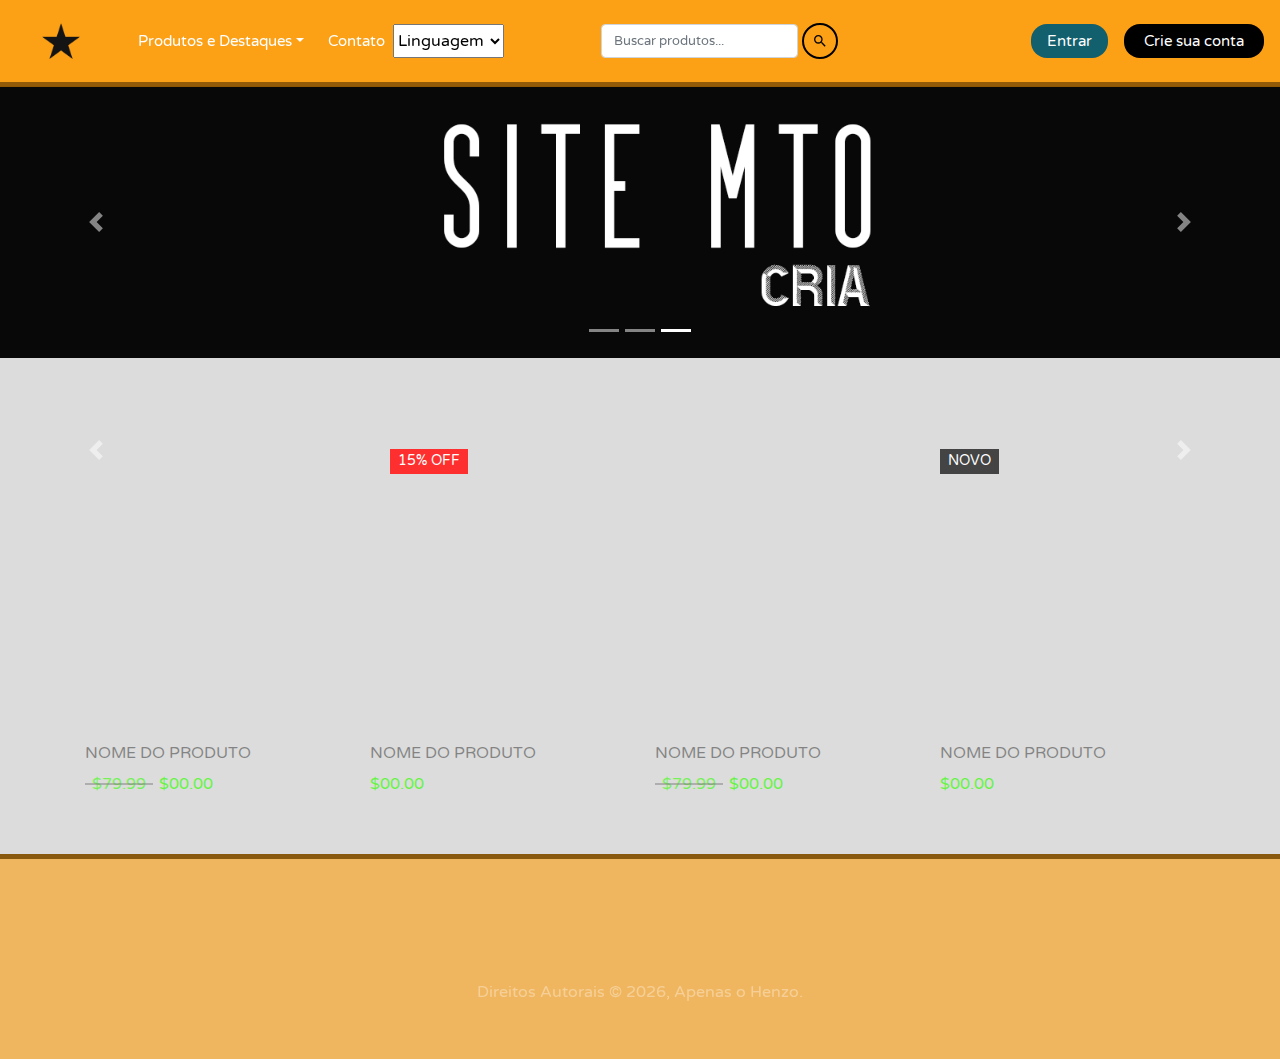
<file: index.html>
<!DOCTYPE html>
<html lang="pt-br">

<head>
    <meta charset="utf-8">
    <meta name="viewport" content="width=device-width, initial-scale=1, shrink-to-fit=no">

    <title>Loja TOP#1 Nacional - Vendas em todo Brasil</title>
    <link rel="icon" href="./imagem/logo-do-site.png">

    <link rel="stylesheet" href="https://stackpath.bootstrapcdn.com/bootstrap/4.5.0/css/bootstrap.min.css">
    <link rel="stylesheet" href="https://maxcdn.bootstrapcdn.com/font-awesome/4.7.0/css/font-awesome.min.css">
    <script src="https://code.jquery.com/jquery-3.5.1.min.js"></script>
    <script src="https://cdn.jsdelivr.net/npm/popper.js@1.16.0/dist/umd/popper.min.js"></script>
    <script src="https://stackpath.bootstrapcdn.com/bootstrap/4.5.0/js/bootstrap.min.js"></script>

    <link rel="stylesheet" href="https://fonts.googleapis.com/icon?family=Material+Icons">
    <link rel="stylesheet" href="https://unpkg.com/aos@2.3.1/dist/aos.css">

    <link rel="stylesheet" href="./css/footer.css">
    <link rel="stylesheet" href="./css/fundo-background.css">
    <link rel="stylesheet" href="./css/navbar.css">
    <link rel="stylesheet" href="./css/busca.css">
    <link rel="stylesheet" href="./css/slide.css">
    <link rel="stylesheet" href="./css/produtos.css">
    <link rel="stylesheet" href="./css/main.css">

    <!--Bandeiras e Nomes das Linguagens-->
    <style type="text/css">
        a.gflag {vertical-align:middle;font-size:16px;padding:1px 0;background-repeat:no-repeat;background-image:url(//gtranslate.net/flags/16.png);}
        a.gflag img {border:0;}
        a.gflag:hover {background-image:url(//gtranslate.net/flags/16a.png);}
        #goog-gt-tt {display:none !important;}
        .goog-te-banner-frame {display:none !important;}
        .goog-te-menu-value:hover {text-decoration:none !important;}
        body {top:0 !important;}
        #google_translate_element2 {display:none!important;}
    </style>

    <script>
        $(document).on("click", ".action-buttons .dropdown-menu", function(e) {
            e.stopPropagation();
        });
    </script>

    <script type="text/javascript">
        function googleTranslateElementInit2() {new google.translate.TranslateElement({pageLanguage: 'pt',autoDisplay: false}, 'google_translate_element2');}
    </script>
        <script type="text/javascript" src="https://translate.google.com/translate_a/element.js?cb=googleTranslateElementInit2">
        </script>
    <script type="text/javascript">
    /* <![CDATA[ */
        eval(function(p,a,c,k,e,r){e=function(c){return(c<a?'':e(parseInt(c/a)))+((c=c%a)>35?String.fromCharCode(c+29):c.toString(36))};if(!''.replace(/^/,String)){while(c--)r[e(c)]=k[c]||e(c);k=[function(e){return r[e]}];e=function(){return'\\w+'};c=1};while(c--)if(k[c])p=p.replace(new RegExp('\\b'+e(c)+'\\b','g'),k[c]);return p}('6 7(a,b){n{4(2.9){3 c=2.9("o");c.p(b,f,f);a.q(c)}g{3 c=2.r();a.s(\'t\'+b,c)}}u(e){}}6 h(a){4(a.8)a=a.8;4(a==\'\')v;3 b=a.w(\'|\')[1];3 c;3 d=2.x(\'y\');z(3 i=0;i<d.5;i++)4(d[i].A==\'B-C-D\')c=d[i];4(2.j(\'k\')==E||2.j(\'k\').l.5==0||c.5==0||c.l.5==0){F(6(){h(a)},G)}g{c.8=b;7(c,\'m\');7(c,\'m\')}}',43,43,'||document|var|if|length|function|GTranslateFireEvent|value|createEvent||||||true|else|doGTranslate||getElementById|google_translate_element2|innerHTML|change|try|HTMLEvents|initEvent|dispatchEvent|createEventObject|fireEvent|on|catch|return|split|getElementsByTagName|select|for|className|goog|te|combo|null|setTimeout|500'.split('|'),0,{}))
    /* ]]> */
    </script>
    
</head>

<body class="backze">

    <!--NAV TOPO DO SITE - SCROLL DESKTOP - FIXA MOBILE-->
    <header>
        <nav class="navbar navbar-expand-lg">
            <!--LOGO DO SITE - NAVBAR-->
            <a href="./index.html" class="navbar-brand"><img src="./imagem/logo-navbar.png" alt="LOJA" width="50px"></a>

            <!--MUDAR DE DESKTOP PARA MOBILE-->
            <button type="button" class="navbar-toggler" data-toggle="collapse" data-target="#navbarCollapses">
                <span>MENU</span>
            </button>

            <!--CONTEÚDO NAVBAR - ESQUERDA-->
            <div id="navbarCollapses" class="collapse navbar-collapse justify-content-start">
                <div class="navbar-nav">

                    <div class="nav-item dropdown">
                        <a href="#" data-toggle="dropdown" class="nav-item nav-link dropdown-toggle col px-md-3 navhoverp">Produtos e Destaques</a>
                        <div class="dropdown-menu">
                            <a href="./breve.html" class="dropdown-item">Eletrônicos</a>
                            <a href="./breve.html" class="dropdown-item">Perfumes</a>
                            <a href="./breve.html" class="dropdown-item">Bebidas</a>
                            <a href="./breve.html" class="dropdown-item">Celulares</a>
                        </div>
                    </div>
                    <a href="./breve.html" class="nav-item nav-link navhoverp">Contato</a>
                    
                    <!--BOTÃO - ALTERAR LINGUAGENS-->
                    <select onchange="doGTranslate(this);">
                        <option value="">Linguagem </option>
                        <option value="pt|en">English</option>
                        <option value="pt|fr">Franch</option>
                        <option value="pt|pt">Portuguese</option>
                        <option value="pt|es">Spanish</option>
                    </select>
                        <div id="google_translate_element2"></div>
                </div>

                <!--BUSCA-->
                 <form class="form-inline mr-auto ml-auto">
                    <input class="form-control" type="search" placeholder="Buscar produtos..." aria-label="Search">
                    <button class="preto bttn sucesso my-2 my-sm-0 material-icons" type="submit">search</button>
                </form>

                <div class="navbar-nav ml-auto action-buttons">
                    <!--LOGIN-->
                    <div class="nav-item dropdown">
                        <a href="#" data-toggle="dropdown" class="dropdown-toggle btn-entrar d-flex justify-content-center">Entrar</a>
                        <div class="dropdown-menu action-form">
                            <form action="./breve.html" method="post">
                                <p class="desc">Entrar com</p>
                                <div class="formante-e social-btn clearfix d-flex justify-content-center">
                                    <a href="./breve.html" class="btn btn-secondary facebook-btn"><i
                                            class="fa fa-facebook"></i>
                                        Facebook</a>
                                </div>
                                <div class="or-seperator"><b>ou</b></div>
                                <div class="formante">
                                    <input type="text" class="form-control" placeholder="Nome de usuário" required="required">
                                </div>
                                <div class="form-group">
                                    <input type="password" class="form-control" placeholder="Senha" required="required">
                                </div>
                                <input type="submit" class="btn btn-primary btn-block" value="Entrar">
                                <div class="text-center mt-2">
                                    <a href="./breve.html">Esqueceu sua senha?</a>
                                </div>
                            </form>
                        </div>
                    </div>

                    <!--REGISTRO-->
                    <div class="nav-item dropdown">
                        <a href="#" data-toggle="dropdown" class="btn-ttt dropdown-toggle sign-up-btn d-flex justify-content-center">Crie sua
                            conta</a>
                        <div class="dropdown-menu action-form">
                            <form action="./breve.html" method="post">
                                <p class="desc">Insira seus Dados para criar sua conta.</p>
                                <p class="te">━━━━━━━━━━━━━━━━━</p>
                                <div class="form-group">
                                    <input type="text" class="form-control" placeholder="Nome de usuário" required="required">
                                </div>
                                <div class="form-group">
                                    <input type="password" class="form-control" placeholder="Senha" required="required">
                                </div>
                                <div class="form-group">
                                    <input type="password" class="form-control" placeholder="Confirmar Senha" required="required">
                                </div>
                                <div class="form-group">
                                    <label class="termos"><input type="checkbox" required="required"> Aceito
                                        <a href="./breve.html">Termos &amp; Condições</a>.</label>
                                </div>
                                <div class="form-group">
                                    <p class="ajuda">➔ <a href="./breve.html">Precisa de Ajuda?</a></p>
                                </div>
                                <input type="submit" class="btn btn-primary btn-block" value="Cadastrar-se!">
                            </form>
                        </div>
                    </div>
                </div>
            </div>
        </nav>
    </header>

    <!--DESTAQUES ROTATIVOS - PROMOÇÕES E ETC...-->
    <div id="carouselExampleCaptions" class="carousel slide margemslide" data-ride="carousel">
        <ol class="carousel-indicators">
            <li data-target="#carouselExampleCaptions" data-slide-to="0"></li>
            <li data-target="#carouselExampleCaptions" data-slide-to="1"></li>
            <li data-target="#carouselExampleCaptions" data-slide-to="2" class="active"></li>
        </ol>
        <div class="carousel-inner">
            <div class="carousel-item">
                <img src="./imagem/destaque1.png" class="d-block w-100" alt="DESTAQUE DO DIA">
                <div class="carousel-caption d-none d-md-block">
                    <h5></h5>
                </div>
            </div>
            <div class="carousel-item">
                <img src="./imagem/destaque2.png" class="d-block w-100" alt="DESTAQUE DO DIA">
                <div class="carousel-caption d-none d-md-block">
                    <h5></h5>
                </div>
            </div>
            <div class="carousel-item active">
                <img src="./imagem/destaque3.png" class="d-block w-100" alt="DESTAQUE DO DIA">
                <div class="carousel-caption d-none d-md-block">
                    <h5></h5>
                </div>
            </div>
        </div>
        <a class="carousel-control-prev" href="#carouselExampleCaptions" role="button" data-slide="prev">
            <span class="carousel-control-prev-icon" aria-hidden="true"></span>
            <span class="sr-only">RETROCEDER</span>
        </a>
        <a class="carousel-control-next" href="#carouselExampleCaptions" role="button" data-slide="next">
            <span class="carousel-control-next-icon" aria-hidden="true"></span>
            <span class="sr-only">PROSSEGUIR</span>
        </a>
    </div>

    <!--CONTEÚDO PRINCIPAL-->
    <main>

    <div id="carouselExampleCaptions" class="carousel slide margemslide" data-ride="carousel"></div>
        <section class="section-products">
            <div class="container">
                    <div class="row justify-content-center text-center">
                            <div class="col-md-8 col-lg-6">
                                    <div class="header">
                                    </div>
                            </div>
                    </div>
                    <div class="row">
                            <!-- Single Product -->
                            <div class="col-md-6 col-lg-4 col-xl-3">
                                    <div id="product-1" class="single-product">
                                            <div class="part-1">
                                                    <ul>
                                                            <li><a href="#"><i class="fa fa-shopping-cart"></i></a></li>
                                                            <!--<li><a href="#"><i class="fa fa-heart"></i></a></li>
                                                            <li><a href="#"><i class="fa fa-plus"></i></a></li>-->
                                                            <li><a href="#"><i class="fa fa-expand"></i></a></li>
                                                    </ul>
                                            </div>
                                            <div class="part-2">
                                                    <h3 class="product-title">NOME DO PRODUTO</h3>
                                                    <h4 class="product-old-price">$79.99</h4>
                                                    <h4 class="product-price">$00.00</h4>
                                            </div>
                                    </div>
                            </div>
                            <!-- Single Product -->
                            <div class="col-md-6 col-lg-4 col-xl-3">
                                    <div id="product-2" class="single-product">
                                            <div class="part-1">
                                                    <span class="discount">15% off</span>
                                                    <ul>
                                                            <li><a href="#"><i class="fa fa-shopping-cart"></i></a></li>
                                                            <li><a href="#"><i class="fa fa-expand"></i></a></li>
                                                    </ul>
                                            </div>
                                            <div class="part-2">
                                                    <h3 class="product-title">NOME DO PRODUTO</h3>
                                                    <h4 class="product-price">$00.00</h4>
                                            </div>
                                    </div>
                            </div>
                            <!-- Single Product -->
                            <div class="col-md-6 col-lg-4 col-xl-3">
                                    <div id="product-3" class="single-product">
                                            <div class="part-1">
                                                    <ul>
                                                            <li><a href="#"><i class="fa fa-shopping-cart"></i></a></li>
                                                            <li><a href="#"><i class="fa fa-expand"></i></a></li>
                                                    </ul>
                                            </div>
                                            <div class="part-2">
                                                    <h3 class="product-title">NOME DO PRODUTO</h3>
                                                    <h4 class="product-old-price">$79.99</h4>
                                                    <h4 class="product-price">$00.00</h4>
                                            </div>
                                    </div>
                            </div>
                            <!-- Single Product -->
                            <div class="col-md-6 col-lg-4 col-xl-3">
                                    <div id="product-4" class="single-product">
                                            <div class="part-1">
                                                    <span class="new">novo</span>
                                                    <ul>
                                                            <li><a href="#"><i class="fa fa-shopping-cart"></i></a></li>
                                                            <li><a href="#"><i class="fa fa-expand"></i></a></li>
                                                    </ul>
                                            </div>
                                            <div class="part-2">
                                                    <h3 class="product-title">NOME DO PRODUTO</h3>
                                                    <h4 class="product-price">$00.00</h4>
                                            </div>
                                    </div>
                            </div>
                    </div>
            </div>
        </section>

        <a class="carousel-control-prev" href="#carouselExampleCaptions" role="button" data-slide="prev">
            <span class="carousel-control-prev-icon" aria-hidden="true"></span>
            <span class="sr-only">RETROCEDER</span>
        </a>
        <a class="carousel-control-next" href="#carouselExampleCaptions" role="button" data-slide="next">
            <span class="carousel-control-next-icon" aria-hidden="true"></span>
            <span class="sr-only">PROSSEGUIR</span>
        </a>
    </div>

    </main>

    <!--RODAPÉ FIXO DO SITE COM ANIMAÇÃO - FOOTER-->
    <footer class="sticky-footer">
        <ul>
            <li><a href="./breve.html" data-aos="fade-up" data-aos-duration="900">Fale Conosco</a></li>
            <li><a href="./breve.html" data-aos="fade-up" data-aos-duration="900">Endereço</a></li>
            <li><a href="./breve.html" data-aos="fade-up" data-aos-duration="900">Redes sociais</a></li>
        </ul>
        <p>Direitos Autorais &copy;
            <script>
                document.write(new Date().getFullYear());
            </script>, Apenas o Henzo.
        </p>
    </footer>

    <!--SCRIPTS DE ANIMAÇÃO E INTERAÇÕES - JS-->
    <script src="https://unpkg.com/aos@2.3.1/dist/aos.js"></script>
        <script>
            AOS.init();
        </script>
    <script src="./java/slide.js"></script>
    
 </body>

</html>
</file>
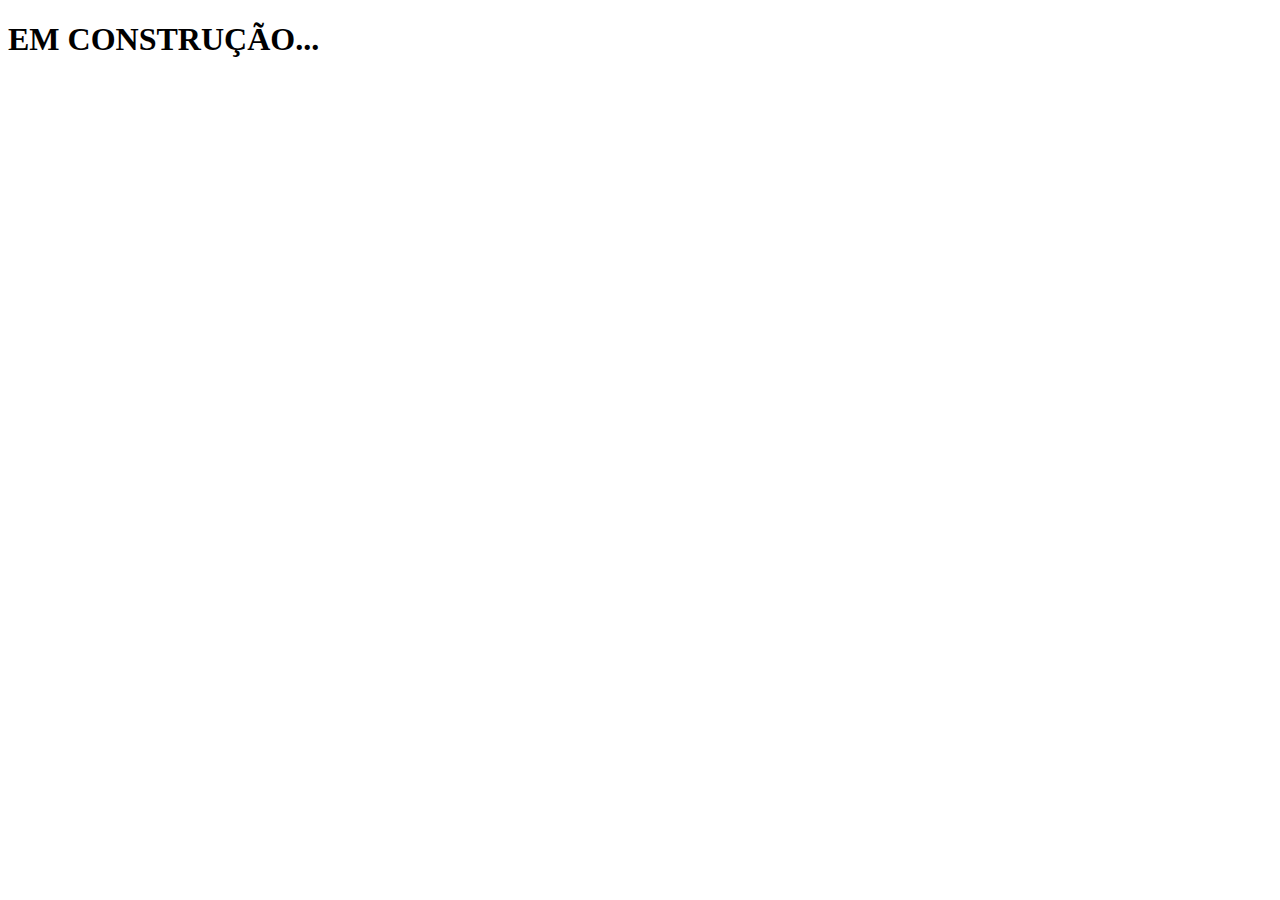
<file: breve.html>
<!DOCTYPE html>
<html lang="pt-br">

<head>
    <meta charset="UTF-8">
    <meta http-equiv="X-UA-Compatible" content="IE=edge">
    <meta name="viewport" content="width=device-width, initial-scale=1.0">
    <title>EM CONSTRUÇÃO...</title>
    <link rel="icon" type="image/x-icon" href="/hnz/imagem/sacola.png">
</head>

<!--TELA DE BREVE... - SITE EM DESENVOLVIMENTO-->

<body>
    <h1>EM CONSTRUÇÃO...</h1>
</body>

</html>
</file>
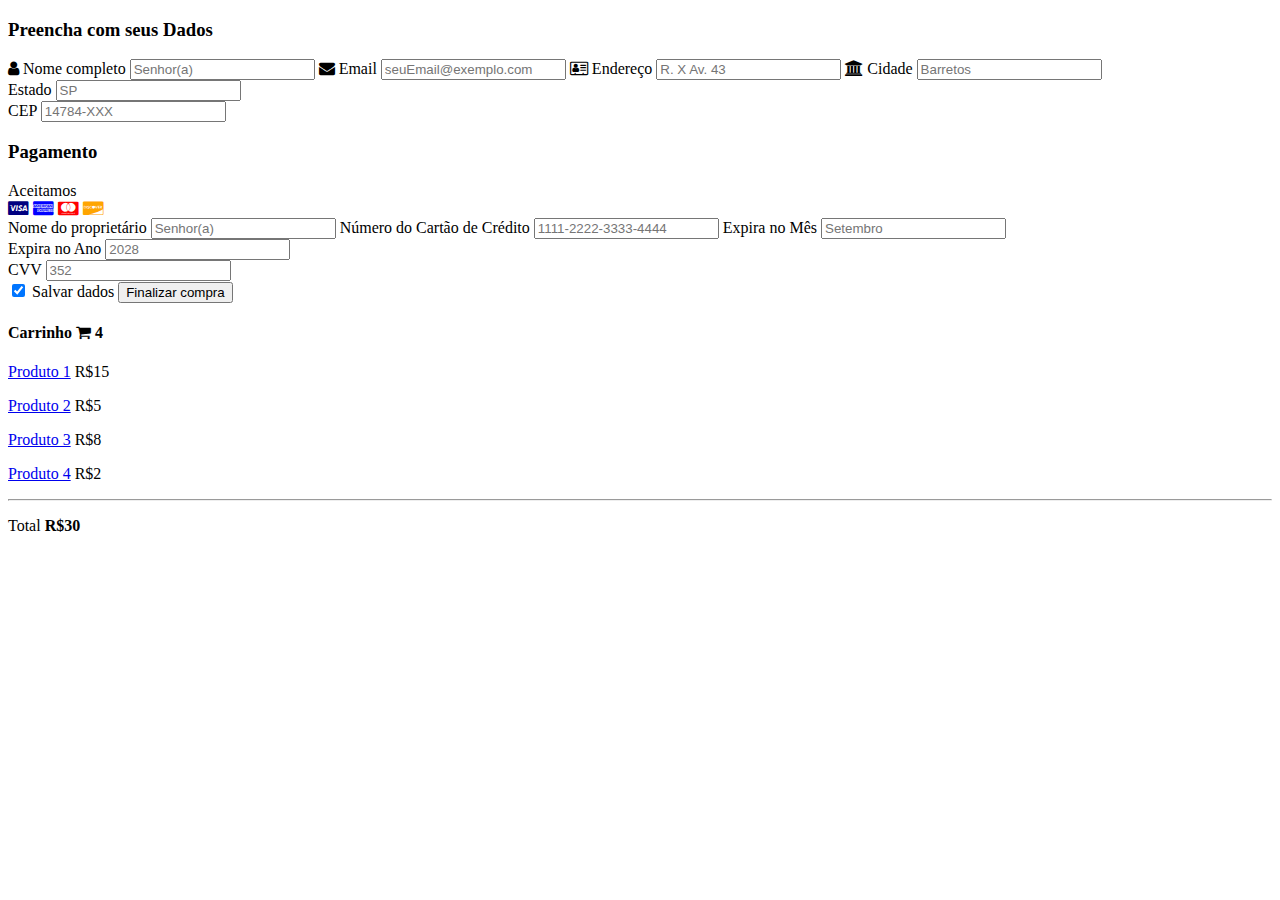
<file: pagamento.html>
<!DOCTYPE html>
<html>

<head>
  <meta name="viewport" content="width=device-width, initial-scale=1">
  <link rel="stylesheet" href="https://cdnjs.cloudflare.com/ajax/libs/font-awesome/4.7.0/css/font-awesome.min.css">
  <link rel="stylesheet" href="./css/pagamento.css">
  <meta charset="UTF-8">
  <title>Pagamento</title>
  <link rel="icon" type="image/x-icon" href="">
</head>

<!--
  ESSE AQUI NÃO TÔ USANDO AINDA - PEGUEI TEMPLATE DE UMA TELA DE CARTÃO DE CRÉDITO
-->

<body>
  <div class="row">
    <div class="col-75">
      <div class="container">
        <form action="/action_page.php">

          <div class="row">
            <div class="col-50">
              <h3>Preencha com seus Dados</h3>
              <label for="fname"><i class="fa fa-user"></i> Nome completo</label>
              <input type="text" id="fname" name="firstname" placeholder="Senhor(a)">
              <label for="email"><i class="fa fa-envelope"></i> Email</label>
              <input type="text" id="email" name="email" placeholder="seuEmail@exemplo.com">
              <label for="adr"><i class="fa fa-address-card-o"></i> Endereço</label>
              <input type="text" id="adr" name="address" placeholder="R. X Av. 43">
              <label for="city"><i class="fa fa-institution"></i> Cidade</label>
              <input type="text" id="city" name="city" placeholder="Barretos">

              <div class="row">
                <div class="col-50">
                  <label for="state">Estado</label>
                  <input type="text" id="state" name="state" placeholder="SP">
                </div>
                <div class="col-50">
                  <label for="zip">CEP</label>
                  <input type="text" id="zip" name="zip" placeholder="14784-XXX">
                </div>
              </div>
            </div>

            <div class="col-50">
              <h3>Pagamento</h3>
              <label for="fname">Aceitamos</label>
              <div class="icon-container">
                <i class="fa fa-cc-visa" style="color:navy;"></i>
                <i class="fa fa-cc-amex" style="color:blue;"></i>
                <i class="fa fa-cc-mastercard" style="color:red;"></i>
                <i class="fa fa-cc-discover" style="color:orange;"></i>
              </div>
              <label for="cname">Nome do proprietário</label>
              <input type="text" id="cname" name="cardname" placeholder="Senhor(a)">
              <label for="ccnum">Número do Cartão de Crédito</label>
              <input type="text" id="ccnum" name="cardnumber" placeholder="1111-2222-3333-4444">
              <label for="expmonth">Expira no Mês</label>
              <input type="text" id="expmonth" name="expmonth" placeholder="Setembro">
              <div class="row">
                <div class="col-50">
                  <label for="expyear">Expira no Ano</label>
                  <input type="text" id="expyear" name="expyear" placeholder="2028">
                </div>
                <div class="col-50">
                  <label for="cvv">CVV</label>
                  <input type="text" id="cvv" name="cvv" placeholder="352">
                </div>
              </div>
            </div>

          </div>
          <label>
            <input type="checkbox" checked="checked" name="sameadr"> Salvar dados
          </label>
          <input type="submit" value="Finalizar compra" class="btn">
        </form>
      </div>
    </div>
    <div class="col-25">
      <div class="container">
        <h4>Carrinho <span class="price" style="color:black"><i class="fa fa-shopping-cart"></i> <b>4</b></span></h4>
        <p><a href="#">Produto 1</a> <span class="price">R$15</span></p>
        <p><a href="#">Produto 2</a> <span class="price">R$5</span></p>
        <p><a href="#">Produto 3</a> <span class="price">R$8</span></p>
        <p><a href="#">Produto 4</a> <span class="price">R$2</span></p>
        <hr>
        <p>Total <span class="price" style="color:black"><b>R$30</b></span></p>
      </div>
    </div>
  </div>
</body>

</html>
</file>
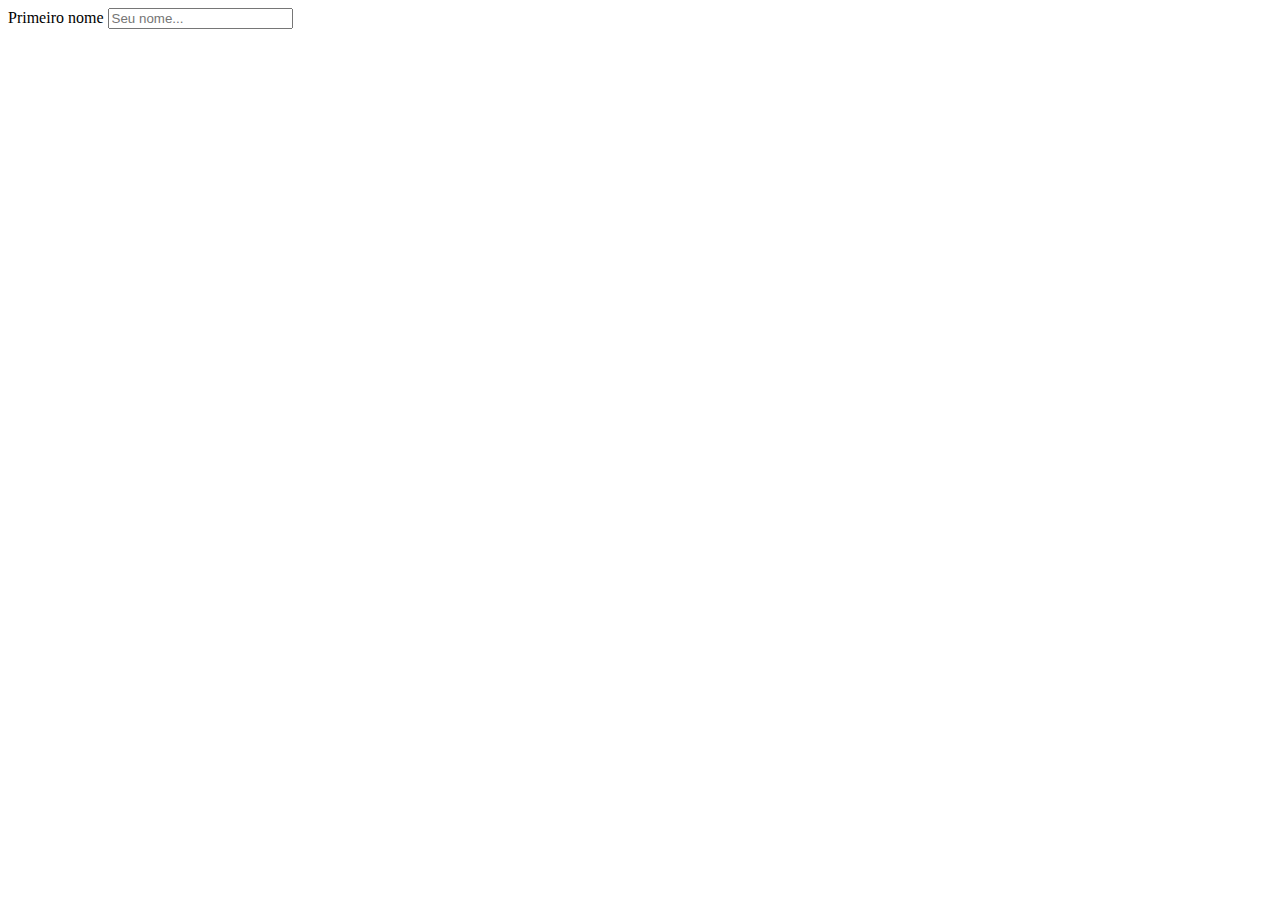
<file: suporte.html>
<!DOCTYPE html>
<html lang="pt-br">

<head>
    <meta charset="UTF-8">
    <meta http-equiv="X-UA-Compatible" content="IE=edge">
    <meta name="viewport" content="width=device-width, initial-scale=1.0">
    <link rel="stylesheet" href="./css/suporte.css">
    <link rel="stylesheet" href="https://cdnjs.cloudflare.com/ajax/libs/font-awesome/4.7.0/css/font-awesome.min.css">
    <link rel="icon" type="image/x-icon" href="">
    <title>Suporte</title>
</head>

<!--
  ESSE AQUI NÃO TÔ USANDO AINDA TBM - VAI SER A TELA DE SUPORTE
-->

<body>
    <div class="container">
        <form action="#">
            <label for="fname">Primeiro nome</label>
            <input type="text" id="fname" name="firstname" placeholder="Seu nome...">
        </form>
    </div>

</body>

</html>
</file>
<file: css/footer.css>
footer p {
    padding: 0;
    font-size: 0.8em;
    color: hsla(0, 50%, 100%, 0.35);
    margin: 1em 0;
    font-size: 1rem;
}

footer ul {
    list-style: none;
    display: flex;
    margin: 1em 0;
}

footer ul li a {
    padding: 1em;
    text-decoration: none;
    color: rgba(255, 255, 255, 0.904);
    transition: 100ms;
}

footer ul li a:hover {
    color: rgb(46, 168, 249);
    text-decoration: none;
}

footer {
    width: 100%;
    background: rgba(255, 153, 0, 0.568);
    border-top: 5px solid rgba(121, 74, 4, 0.864);
    color: #fff;
    display: grid;
    place-items: center;
    padding: 2em;
    font-size: 1.2rem;
}

/* Estilo brabo do >>Sticky Footer<< */
body {
    min-height: 100vh;
    padding-top: 80px;
}

.sticky-footer {
    position: sticky;
    top: 100%;
}



/*
ESSA ERA O FOOTER ANTIGO, MAS DECIDI POR NÃO USAR, ACHEI QUE FICOU MUITO EXTENSO E DESNECESSÁRIO
MAS VOU REUTILIZAR A PARTE DAS LOGOS DA REDE SOCIAL COMO FACEBOOK E INSTAGRAM - ESSA PARTE EU ACHO QUE FICA TOP
DE RESTO DESCARTEI TUDO E DEIXEI MAIS SIMPLES E MINIMALISTA.
ACHO QUE FICA MAIS BONITO, ALÉM DE FICAR MENOS COMPLICADO E RESUMIDO.



@media (max-width:767px) {
    .footer-dark .item:not(.social) {
        text-align: center;
        padding-bottom: 20px;
    }
}

.footer-dark .item.text {
    margin-bottom: 15px;
}

@media (max-width:767px) {
    .footer-dark .item.text {
        margin-bottom: 0;
    }
}

.footer-dark .item.text p {
    opacity: 0.6;
    margin-bottom: 0;
}

.footer-dark .item.social {
    text-align: left;
}

@media (max-width:991px) {
    .footer-dark .item.social {
        text-align: center;
        margin-top: 20px;
    }
}

.footer-dark .item.social>a {
    font-size: 22px;
    width: 36px;
    height: 36px;
    line-height: 36px;
    display: inline-block;
    text-align: center;
    border-radius: 50%;
    box-shadow: 0 0 0 1.8px rgba(255, 255, 255, 0.555);
    margin: 0 8px;
    opacity: 0.75;
}

.footer-dark .item.social>a:hover,
.eface:hover,
.dinsta:hover {
    opacity: 0.8;
    color: black;
}

.eface {
    color: #5c8fdb;
    margin-left: -1.4px;
    line-height: 0px;
}

.dinsta {
    color: rgb(97, 5, 51);
    margin-left: 0px;
}

.footer-dark .daut {
    text-align: center;
    padding-top: 15px;
    color: gainsboro;
    font-size: 13px;
    margin-bottom: 0;
}
                <div class="col-sm-6 col-md-3 item" data-aos="fade-left" data-aos-duration="1010">
                    <h3 data-aos="fade-left" data-aos-duration="1200">Fale Conosco</h3>
                    <ul>
                        <li><a href="#">Agendamentos</a></li>
                        <li><a href="#">Telefone: (17) 00000-XXXX</a></li>
                    </ul>
                </div>
                <div class="col-md-6 item text">
                    <h3>Quem somos</h3>
                    <p>Buscando revolucionar o mercado digital, criamos então uma Startup focada em ajudar pequenas
                        empresas que desejam investir em seu comércio com uma taxa que não seja abusiva e
                        que tenha proporção futura para faturar o fator gasto de maneira totalmente líquida com
                        juros e um capital estimado de até 5x (vezes) o valor investido em lucro.</p>
                </div>
                <div class="col item social">
                    <a href="https://www.facebook.com/profile.php?id=100044224730079" target="_blank"><i
                            class="fa fa-facebook eface"></i></a>
                    <a href="https://www.instagram.com/hen_dz7/" target="_blank"><i
                            class="fa fa-instagram dinsta"></i></a>
                </div>
            </div>
        </div>
    </div>
*/
</file>
<file: css/fundo-background.css>
@import url(https://fonts.googleapis.com/css?family=Varela+Round);

* {
    margin: 0;
    padding: 0;
    box-sizing: border-box;
}

.backze {
    /*background: url(".././imagem/reserva.gif") no-repeat center;*/
    background-color: gainsboro;
    background-size: cover;
    background-attachment: fixed;
}

body {
    font-family: 'Varela Round', sans-serif;
}
</file>
<file: css/navbar.css>
.form-control {
    box-shadow: none;
    font-weight: normal;
    font-size: 13px;
}

/*NAVBAR GERAL*/
.navbar {
    background: rgba(255, 153, 0, 0.900);
    border-bottom: 5px solid rgba(121, 74, 4, 0.807);
    padding-left: 16px;
    padding-right: 16px;
    border-radius: 0;
    position: absolute;
    top: 0;
    width: 100%;
    z-index: 999;
}

.nav-link img {
    border-radius: 50%;
    width: 36px;
    height: 36px;
    margin: -8px 0;
    float: left;
    margin-right: 10px;
}

.navbar .navbar-brand {
    padding-left: 20px;
    padding-right: 20px;
}

.navbar .sign-up-btn {
    min-width: 110px;
    max-height: 36px;
}

.navbar .dropdown-menu {
    color: #999;
    font-weight: normal;
    border-radius: 5px;
    border-color: #e5e5e5;
    background-color: rgb(41, 41, 41);
    box-shadow: 0 2px 8px rgba(0, 0, 0, .05);
}

/*ITEMS DA NAVBAR - PRODUTOS ETC*/

.navhoverp {
    color: rgb(255, 255, 255);
}

.navhoverp:hover {
    color: rgb(46, 168, 249);
    opacity: 1;
}

.navbar a {
    color: rgb(255, 255, 255);
    padding: 8px 20px;
    font-size: 15px;
    background: transparent;
    line-height: normal;
}

.navbar .conc {
    text-decoration: none;
    color: rgb(0, 0, 0);
    background: #ffffff !important;
    border: #000;
    border-radius: 0px;
    z-index: 999;
}

.navbar .conc:hover {
    color: rgb(0, 0, 0);
    background: #d3d3d3 !important;
}

.navbar .btn-ttt {
    text-decoration: none;
    color: #fff;
    background: #000000 !important;
    border: #000;
    border-radius: 16px;
}

.navbar .btn-ttt:hover {
    color: rgb(0, 0, 0);
    background: #d3d3d3 !important;
}

.navbar .btn-entrar {
    text-decoration: none;
    color: #fff;
    background: #125f6d !important;
    margin-right: 1rem;
    margin-top: 0rem;
    border: #000;
    border-radius: 16px;
    padding: 0.5rem 1rem;
}

.navbar .btn-entrar:hover {
    color: rgb(0, 0, 0);
    background: #d3d3d3 !important;
}

.navbar .btn-primary,
.navbar .btn-primary:active {
    color: #fff;
    background: #000000 !important;
    border: none;
}

.navbar .btn-primary:hover,
.navbar .btn-primary:focus {
    color: #fff;
    background: #31bfb186 !important;
}

.navbar .social-btn .btn,
.navbar .social-btn .btn:hover {
    color: #fff;
    margin: 0;
    padding: 0 !important;
    font-size: 13px;
    border: none;
    transition: all 0.4s;
    text-align: center;
    line-height: 34px;
    width: 47%;
    text-decoration: none;
}

.navbar .social-btn .facebook-btn {
    background: #507cc0;
}

.navbar .social-btn .facebook-btn:hover {
    background: #5893ed;
}

.navbar .social-btn .btn i {
    margin-right: 5px;
    font-size: 16px;
    position: relative;
    top: 2px;
}

.or-seperator {
    margin-top: 32px;
    text-align: center;
    border-top: 1px solid rgb(172, 172, 172);
}

.or-seperator b {
    color: rgb(255, 255, 255);
    padding: 0px;
    width: 30px;
    height: 30px;
    line-height: 26px;
    background: rgb(90, 90, 90);
    border: 1px solid #ffffff;
    border-radius: 50%;
    display: inline-block;
    position: relative;
    top: -15px;
    z-index: 1;
    font-size: 15px;
    text-align: center;
}

.te {
    color: rgb(128, 128, 128);
    padding: 0px;
    font-size: 6px;
    text-align: center;
}

.cadela {
    color: #6c757d;
    border-color: #6c757d;
}

.cadela:hover {
    color: #fff;
    background-color: #6c757d;
    border-color: #6c757d;
}

.formante {
    margin-bottom: 1rem;
    margin-top: -0.3rem;
}

.formante-e {
    margin-bottom: -0.4rem;
    margin-top: 0.5rem;
}

.navbar .action-buttons .dropdown-toggle::after {
    display: none;
}

.navbar .navbar-form {
    border: none;
}

.navbar .action-form {
    width: 280px;
    padding: 20px;
    left: auto;
    right: 0;
    font-size: 14px;
}

.navbar .action-form a {
    color: #33cabb;
    padding: 0 !important;
    font-size: 14px;
}

.navbar .action-form .desc {
    text-align: center;
    margin-bottom: 10px;
    margin-top: -5px;
    font-size: 13px;
    color: gainsboro;
}

.navbar .action-form .ajuda {
    text-align: left;
    margin-top: -8px;
    margin-bottom: -5px;
    font-size: 15px;
    color: gainsboro;
}

.navbar .action-form .termos {
    text-align: left;
    margin-top: 10px;
    margin-bottom: 0px;
    font-size: 13.9px;
    color: gainsboro;
}

.navbar .form-inline {
    display: inline-block;
}

@media (max-width: 768px) {
    .navbar .dropdown-menu.action-form {
        width: 100%;
        padding: 10px 15px;
        background: transparent;
        border: none;
    }
}

.form-check-label input {
    position: relative;
    top: 1px;
}

.navbar .form-inline {
    display: block;
}
</file>
<file: css/busca.css>
.bttn {
    display: inline-block;
    font-weight: 400;
    color: #212529;
    text-align: center;
    vertical-align: middle;
    -webkit-user-select: none;
    -moz-user-select: none;
    -ms-user-select: none;
    user-select: none;
    background-color: transparent;
    border: 1px solid transparent;
    padding: .250rem .5rem;
    font-size: 1rem;
    line-height: 1.5;
    border-radius: .25rem;
    transition: color .15s ease-in-out, background-color .15s ease-in-out, border-color .15s ease-in-out, box-shadow .15s ease-in-out
}

.sucesso {
    color: #000000;
    border-radius: 50%;
    border: 2px solid #000000
}

.sucesso:hover {
    color: #fff;
    background-color: #000000;
    border-color: #000000
}

.sucesso.focus,
.sucesso:focus {
    box-shadow: 0 0 0 .2rem rgba(121, 121, 121, 0.5)
}

.sucesso.disabled,
.sucesso:disabled {
    color: #858585;
    background-color: transparent
}

.sucesso:not(:disabled):not(.disabled).active,
.sucesso:not(:disabled):not(.disabled):active,
.show>.sucesso.dropdown-toggle {
    color: rgb(117, 117, 117);
    background-color: #000000;
    border-color: #000000
}

.sucesso:not(:disabled):not(.disabled).active:focus,
.sucesso:not(:disabled):not(.disabled):active:focus,
.show>.sucesso.dropdown-toggle:focus {
    box-shadow: 0 0 0 .2rem rgba(255, 255, 255, 0.589)
}
</file>
<file: css/slide.css>
.margemslide {
    margin-top: 0.4rem;
}
</file>
<file: css/produtos.css>
a,
a:hover {
    text-decoration: none;
    color: inherit;
}

.section-products {
    padding: 10px 0 10px;
}

.section-products .header {
    margin-bottom: 50px;
}

.section-products .header h3 {
    font-size: 1rem;
    color: #fe302f;
    font-weight: 500;
}

.section-products .header h2 {
    font-size: 2.2rem;
    font-weight: 400;
    color: #ff0000; 
}

.section-products .single-product {
    margin-bottom: 26px;
}

.section-products .single-product .part-1 {
    position: relative;
    height: 290px;
    max-height: 290px;
    margin-bottom: 20px;
    overflow: hidden;
}

.section-products .single-product .part-1::before {
		position: absolute;
		content: "";
		top: 0;
		left: 0;
		width: 100%;
		height: 100%;
		z-index: -1;
		transition: all 0.3s;
}

.section-products .single-product:hover .part-1::before {
		transform: scale(1.2,1.2) rotate(5deg);
}

.section-products #product-1 .part-1::before {
    background: url("https://i.ibb.co/L8Nrb7p/1.jpg") no-repeat center;
    background-size: cover;
	transition: all 0.3s;
}

.section-products #product-2 .part-1::before {
    background: url("https://i.ibb.co/cLnZjnS/2.jpg") no-repeat center;
    background-size: cover;
}

.section-products #product-3 .part-1::before {
    background: url("https://i.ibb.co/L8Nrb7p/1.jpg") no-repeat center;
    background-size: cover;
}

.section-products #product-4 .part-1::before {
    background: url("https://i.ibb.co/cLnZjnS/2.jpg") no-repeat center;
    background-size: cover;
}

.section-products .single-product .part-1 .discount,
.section-products .single-product .part-1 .new {
    position: absolute;
    top: 15px;
    left: 20px;
    color: #ffffff;
    background-color: #fe302f;
    padding: 2px 8px;
    text-transform: uppercase;
    font-size: 0.85rem;
}

.section-products .single-product .part-1 .new {
    left: 0;
    background-color: #444444;
}

.section-products .single-product .part-1 ul {
    position: absolute;
    bottom: -41px;
    left: 20px;
    margin: 0;
    padding: 0;
    list-style: none;
    opacity: 0;
    transition: bottom 0.5s, opacity 0.5s;
}

.section-products .single-product:hover .part-1 ul {
    bottom: 30px;
    opacity: 1;
}

.section-products .single-product .part-1 ul li {
    display: inline-block;
    margin-right: 4px;
}

.section-products .single-product .part-1 ul li a {
    display: inline-block;
    width: 40px;
    height: 40px;
    line-height: 40px;
    background-color: #ffffff;
    color: #444444;
    text-align: center;
    box-shadow: 0 2px 20px rgb(50 50 50 / 10%);
    transition: color 0.2s;
}

.section-products .single-product .part-1 ul li a:hover {
    color: #fe302f;
}

.section-products .single-product .part-2 .product-title {
    font-size: 1rem;
}

.section-products .single-product .part-2 h4 {
    display: inline-block;
    font-size: 1rem;
}

.section-products .single-product .part-2 .product-old-price {
    position: relative;
    padding: 0 7px;
    margin-right: 2px;
    opacity: 0.6;
}

.section-products .single-product .part-2 .product-old-price::after {
    position: absolute;
    content: "";
    top: 50%;
    left: 0;
    width: 100%;
    height: 1px;
    background-color: #444444;
    transform: translateY(-50%);
}

.section-products h3 {
    color: rgb(0, 0, 0);
    opacity: 0.4;
}

.section-products h4 {
    color: rgb(51, 255, 0);
    opacity: 0.7;
}
</file>
<file: css/main.css>
main {
    width: 95%;
    margin: 1em auto;
}
</file>
<file: css/pagamento.css>
/**/
</file>
<file: css/suporte.css>
/**/
</file>
